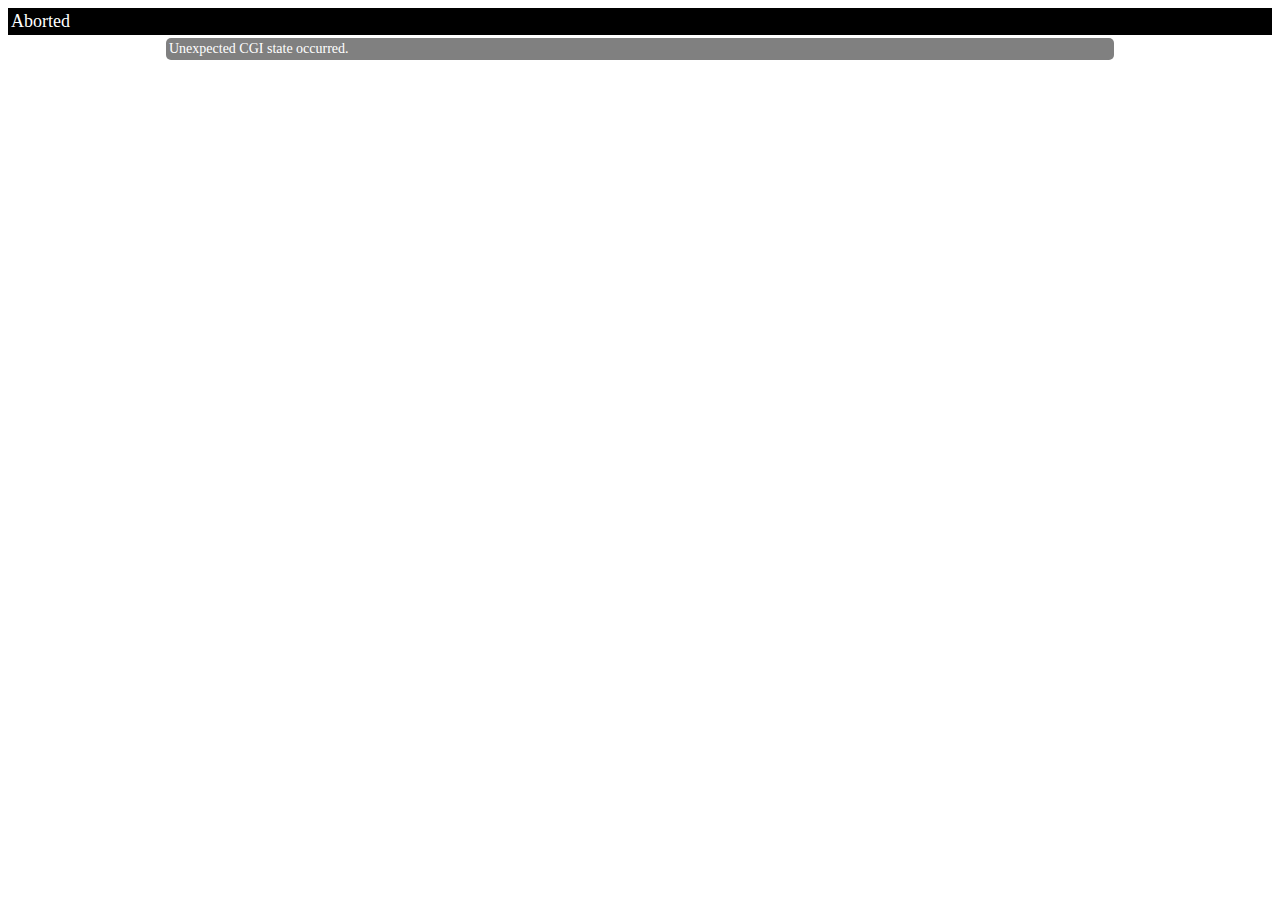
<file: fsdata/fs/aborted.html>
<!DOCTYPE html>
<html>
	<head>
		<meta charset="utf-8">
		<meta name="viewport" content="width=device-width, initial-scale=1.0">
		<link rel="shortcut icon" href="img/favicon.png">
		<title>HTTP Server</title>
		<link rel="stylesheet" type="text/css" href="style/style.css">
	</head>

	<body>
		<div class="header black-white">Aborted</div>
		<div class="main gray-white">Unexpected CGI state occurred.</div>
	</body>
</html>
</file>
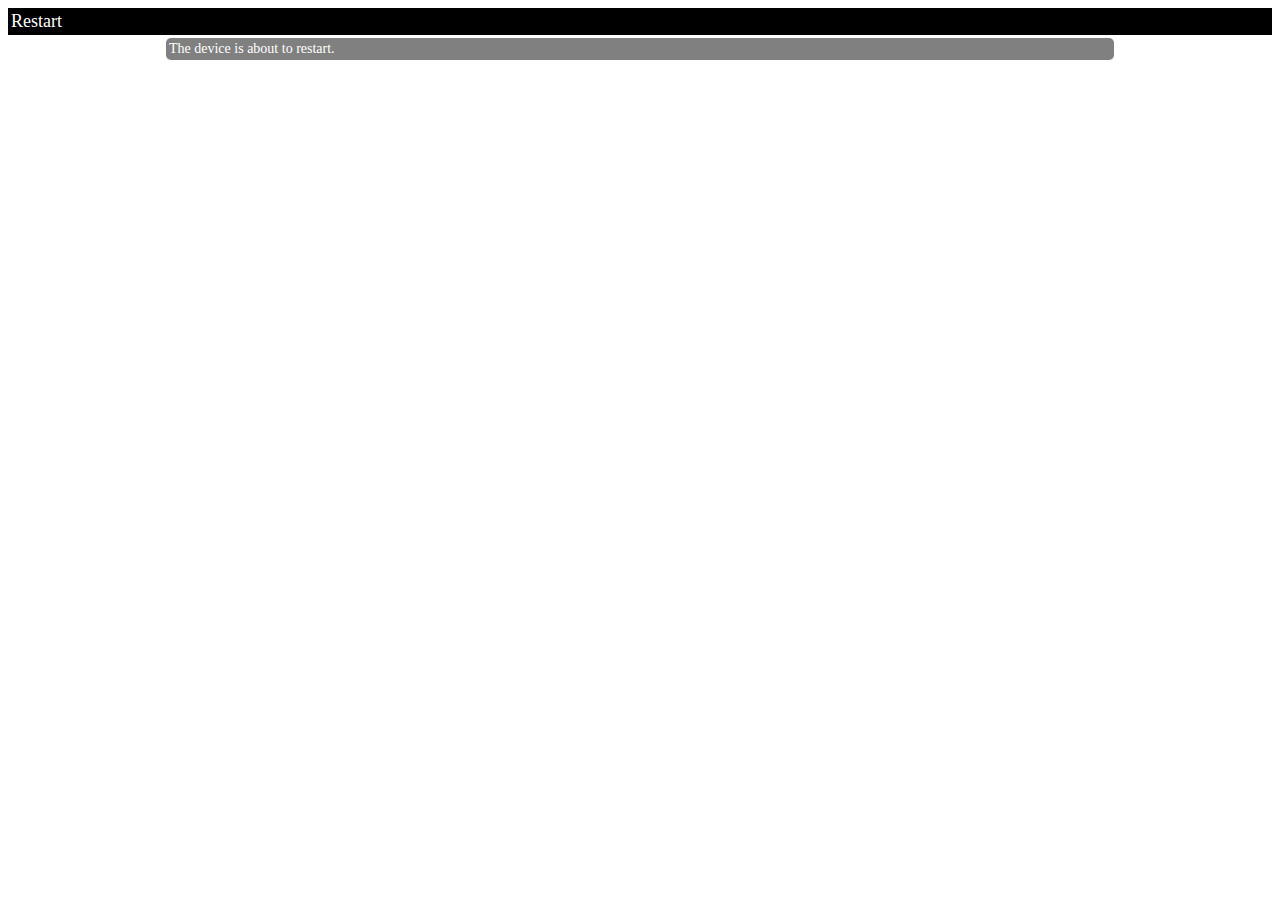
<file: fsdata/fs/restart.html>
<!DOCTYPE html>
<html>
	<head>
		<meta charset="utf-8">
		<meta name="viewport" content="width=device-width, initial-scale=1.0">
		<link rel="shortcut icon" href="img/favicon.png">
		<title>HTTP Server</title>
		<link rel="stylesheet" type="text/css" href="style/style.css">
	</head>

	<body>
		<div class="header black-white">Restart</div>
		<div class="main gray-white">The device is about to restart.</div>
	</body>
</html>
</file>
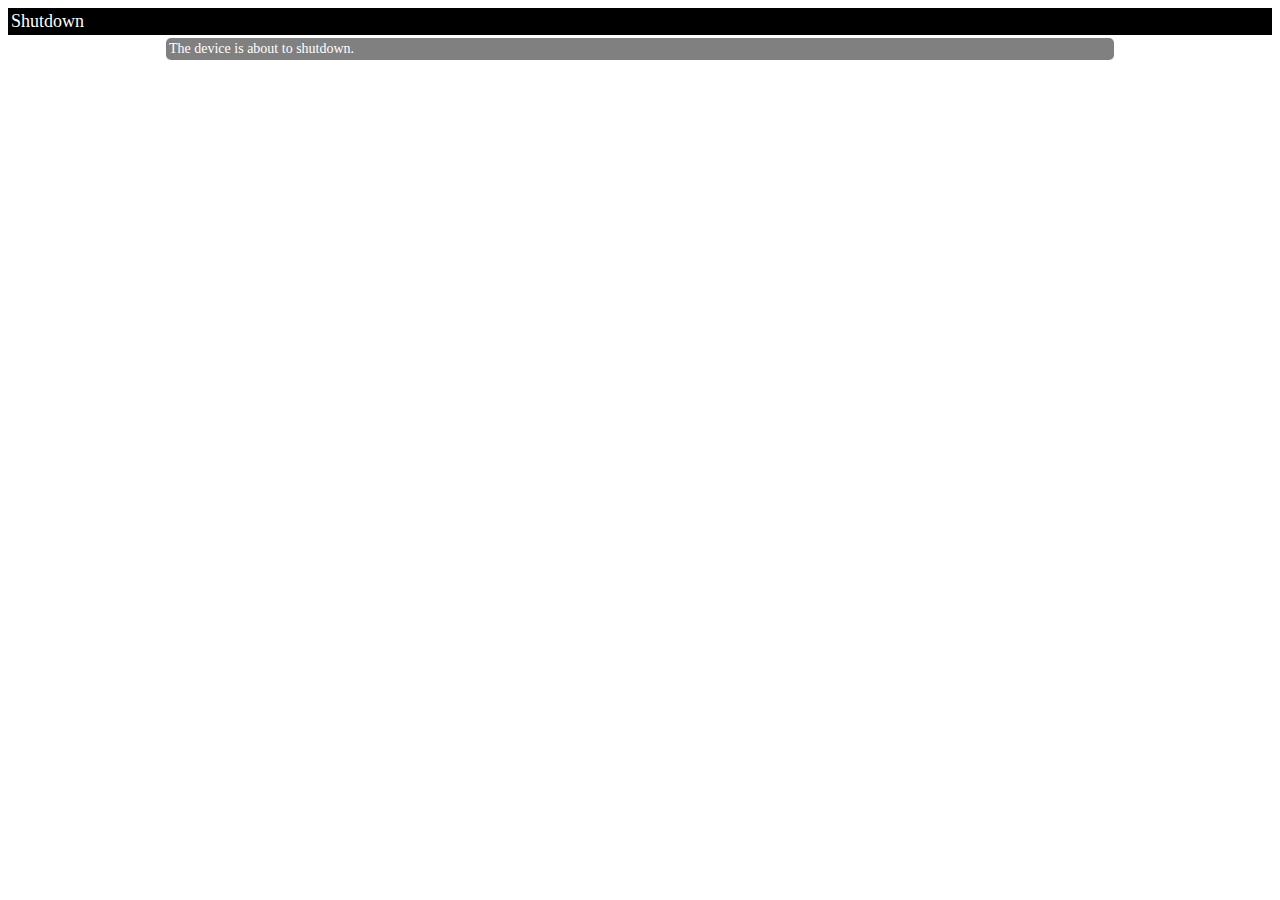
<file: fsdata/fs/shutdown.html>
<!DOCTYPE html>
<html>
	<head>
		<meta charset="utf-8">
		<meta name="viewport" content="width=device-width, initial-scale=1.0">
		<link rel="shortcut icon" href="img/favicon.png">
		<title>HTTP Server</title>
		<link rel="stylesheet" type="text/css" href="style/style.css">
	</head>

	<body>
		<div class="header black-white">Shutdown</div>
		<div class="main gray-white">The device is about to shutdown.</div>
	</body>
</html>
</file>
<file: fsdata/fs/style/style.css>
* {
	box-sizing: border-box;
}

.fade {
	opacity:    0.5;
	background: black;
	width:      100%;
	height:     100%;
	z-index:    10;
	top:        0;
	left:       0;
	position:   fixed;
}

/* Colors */
.black-white {
	background-color: black;
	color: white;
}

.gray-white {
	background-color: gray;
	color: white;
}

.light_gray-white {
	background-color: #a0a0a0;
	color: white;
}

/* Blocks */
.header {
	width: 100%;

	text-align: left;
	font-size: 18px;

	padding: 3px;
	margin-bottom: 3px;
}

.main {
	width: 75%;

	text-align: left;
    font-size: 14px;

	border-radius: 5px;
	
	padding: 3px;
	margin: auto;
}

.row {
	width: 100%;

	border-radius: 5px;

	padding: 3px 3px 3px 3px;
    margin-bottom: 3px;
}

.grid {
	height: 35px;

	border-radius: 5px;

	padding: 9px 3px 3px 3px;

	display: inline-block;
}

/* Controls */
.input {
	width: 100%;

	border-radius: 5px;
	border: 1px solid white;
	
	-webkit-appearance: none;
}

.slider {
	width: 100%;
}

.list {
	width: 100%;
}

.button {
	width: 100%;

	border-radius: 5px;
    border: 1px solid gray;
	
	background-color: white;
	color: gray;

	-webkit-appearance: none;
}

.button:hover {
	transition-duration: 0.4s;

	background-color: gray;
	color: white;
	
	-webkit-transition-duration: 0.4s;
}

a {
	text-decoration: none
}

a:link {
    color: #99beff;
}

a:visited {
    color: #99beff;
}

a:hover {
	-webkit-transition-duration: 0.4s;
	
    color: white;
	
	-webkit-transition-duration: 0.4s;
}

a:active {
    color: #99beff;
}
</file>
